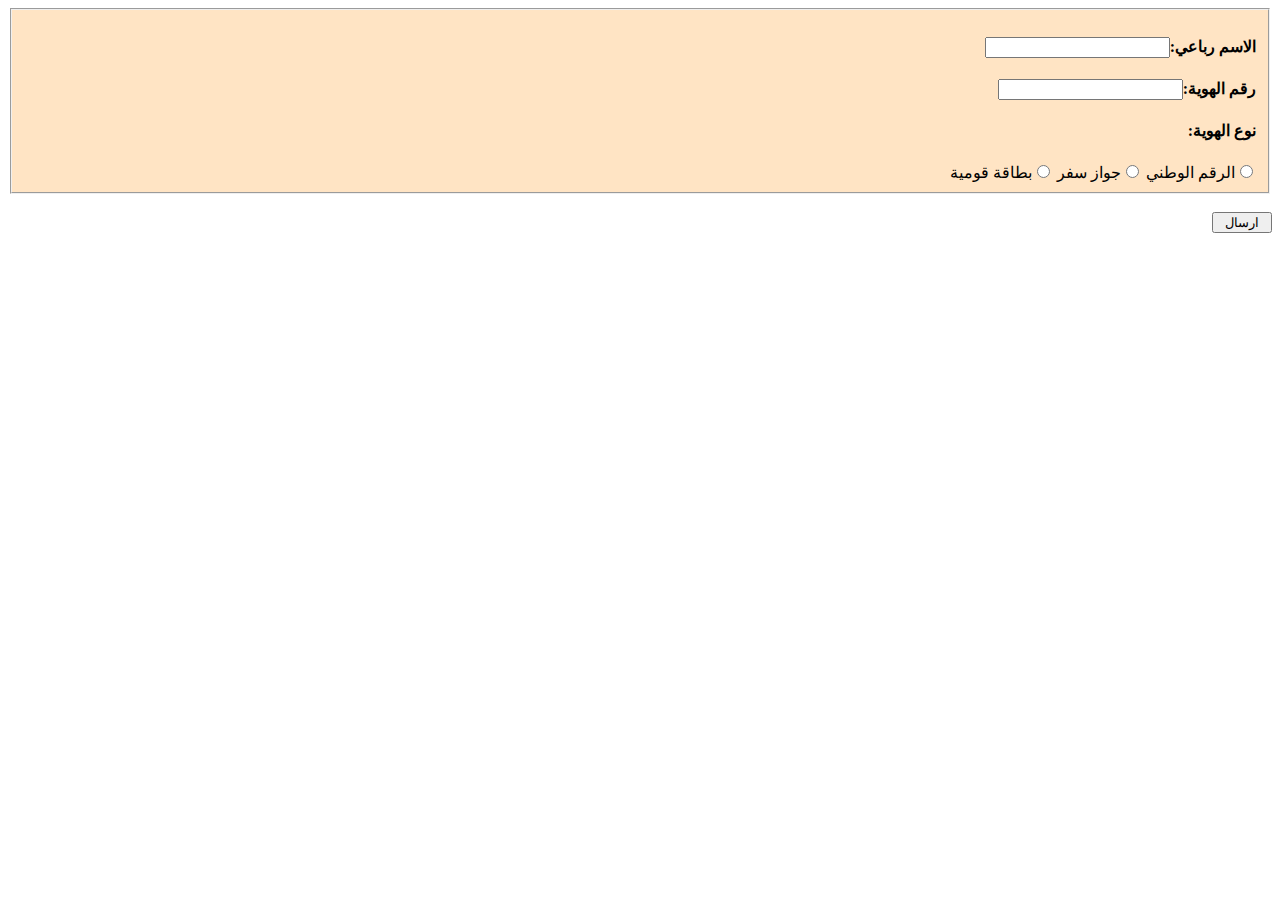
<file: 2.html>
<!DOCTYPE html>
<html lang="ar" dir="rtl">
  <head>
    <link rel="stylesheet"type="text/css"href="2.css">
<meta charset="UTF-8">
<title>SU</title>
  </head>
  <body>
    <fieldset>
    <form id="user_info">
       <h4> الاسم رباعي:<input type="text"name="user_name"><br></h4>
      
<h4>رقم الهوية:<input type="number"></h4>
<h4>نوع الهوية:</h4>
<input type="radio"name="check_checked">الرقم الوطني
<input type="radio"name="check_checked">جواز سفر
<input type="radio"name="check_checked">بطاقة قومية
    </fieldset>
<br>
   <button type="submit"style="width:60px">ارسال</button>
</form>
  </body>
</html>
</file>
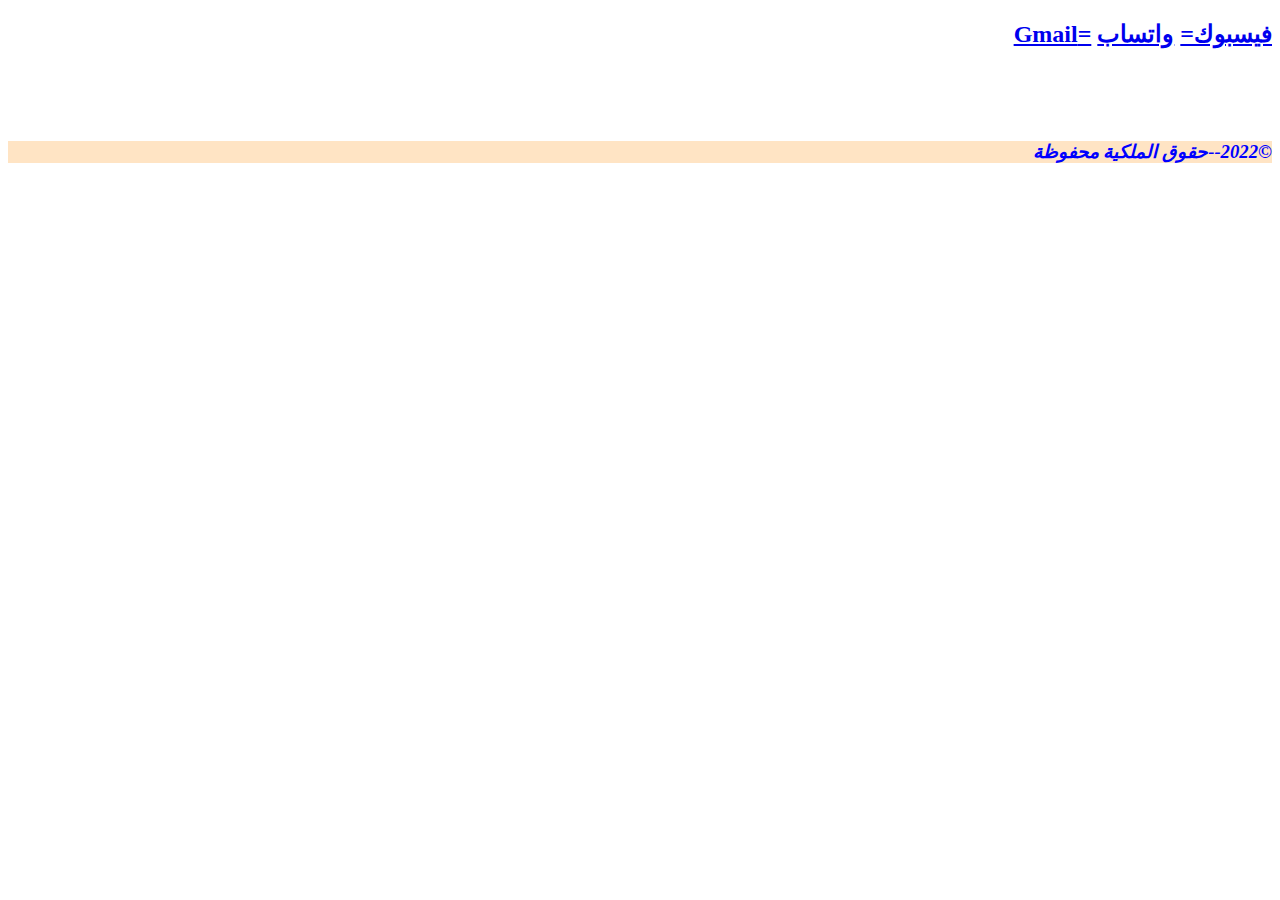
<file: 3.html>
<!DOCTYPE html>
<html lang="ar" dir="rtl">
  <head>
<meta charset="UTF-8">

<title>SU</title>
<link rel="stylesheet"type="text/css"href="3.css">
  </head>
  <body>
    <nav>
    <h2>    <a href="https://www.facebook.com/essam.eskemo77"><strong>فيسبوك=</strong></a>
        <a href="https://wa.me/qr/CUUR4POIQ5TBH1"><strong>واتساب</strong></a>
        <a href="https://www.gmai.com"><strong>=Gmail</strong></a>
           </h2>
           <br>
        <br>
        <br>
       
        <h3>       <address>&copy;<u><strong></strong></u>2022--حقوق الملكية محفوظة </address>   </h3>    
 

    
    </nav>
    </body>
</file>
<file: 2.css>
fieldset{
background-color: bisque;

}
</file>
<file: 3.css>
h3 {
background-color: bisque;
color: blue;

}
</file>
